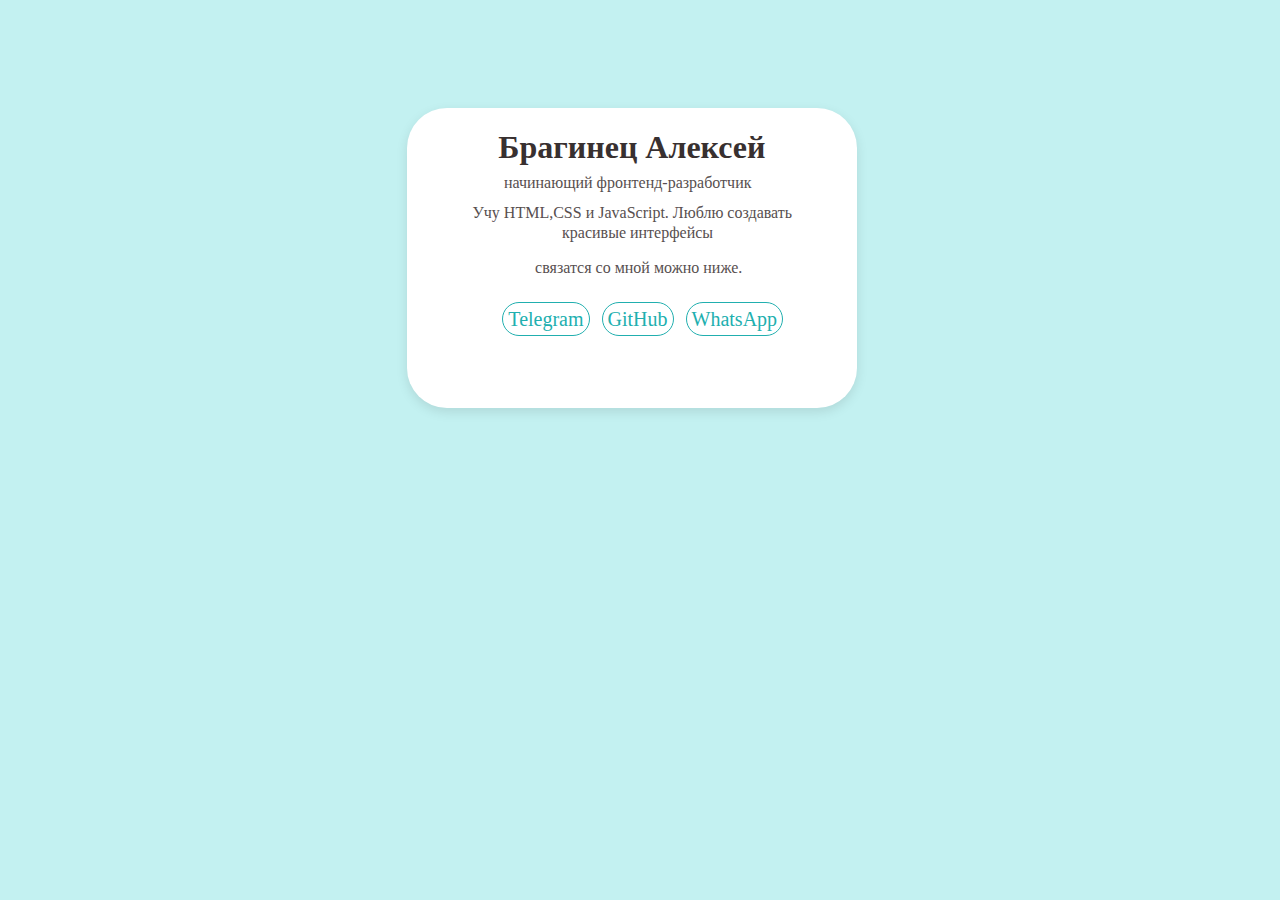
<file: index.html>
<!DOCTYPE html>
<html lang="en">
<head>
    <link rel="stylesheet" href="visit.css">
    <meta charset="UTF-8">
    <meta name="viewport" content="width=device-width, initial-scale=1.0">
    <title>Document</title>
</head>
<body>
    <div class="block"><h1>Брагинец Алексей</h1></div>
    <p class="pClass" id="p1">начинающий фронтенд-разработчик</p> 
    <p class="pClass" id="p2">Учу HTML,CSS и JavaScript. Люблю создавать</p> 
    <p class="pClass" id="p3">красивые интерфейсы</p>
    <p class="pClass" id="p4">связатся со мной можно ниже.</p>
    <div id="links">
        <a href="https://t.me/martin3771" target="_blank" class="link">Telegram</a>
        <a href="https://github.com/AlexeyBraginets" target="_blank" class="link">GitHub</a>
        <a href="https://wa.me/375336398271" target="_blank" class="link">WhatsApp</a>
    </div>
</body>
</html>
</file>
<file: visit.css>
body{
    overflow-x: hidden;
    height: 500px;
    display: flex;
    justify-content: center;
    background: rgb(195, 241, 241);
}


.block{
    color: rgb(56, 48, 48);
    margin-top: 100px;
   position: relative;
   right: -595px;
    background: white;
    border-radius: 40px;
    box-shadow: 0 4px 12px rgba(0, 0, 0, 0.1);
    height: 300px;
    width: 450px;
    max-width: 450px;
    max-height: 300px;
    min-width: 450px;
    min-height: 300px;
    /* padding: 30px; */
    /* max-width: 1000px; */
    text-align: center;
}

#p1{
    white-space: nowrap;
    position: relative;
    bottom: -150px;
   right: -242px;
    
}

#p2{
    white-space: nowrap;
    position: relative;
    left: -37px;
    bottom: -180px;
}

#p3{
    white-space: nowrap;
    position: relative;
    left: -267px;
    bottom: -200px;

}

#p4{
    white-space: nowrap;
    position: relative;
    left: -445px;
    bottom: -235px;   
}

.pClass{
    cursor: pointer;
    color: rgb(87, 79, 79);
}

#links{
    word-spacing: 8px;
    white-space: nowrap;
}

.link{
    padding: 5px;
    border: 1px solid rgb(33, 175, 175);
    border-radius: 20px;
    color: rgb(33, 175, 175);
    font-size: 20px;
    text-decoration: none;
    position: relative;
    left: -685px;
    bottom: -300px;
    transition: all 0.3s ease;
}

.link:hover{
    color: white;
    background: rgb(33, 175, 175);
}

h1{
    cursor: pointer;
}
</file>
